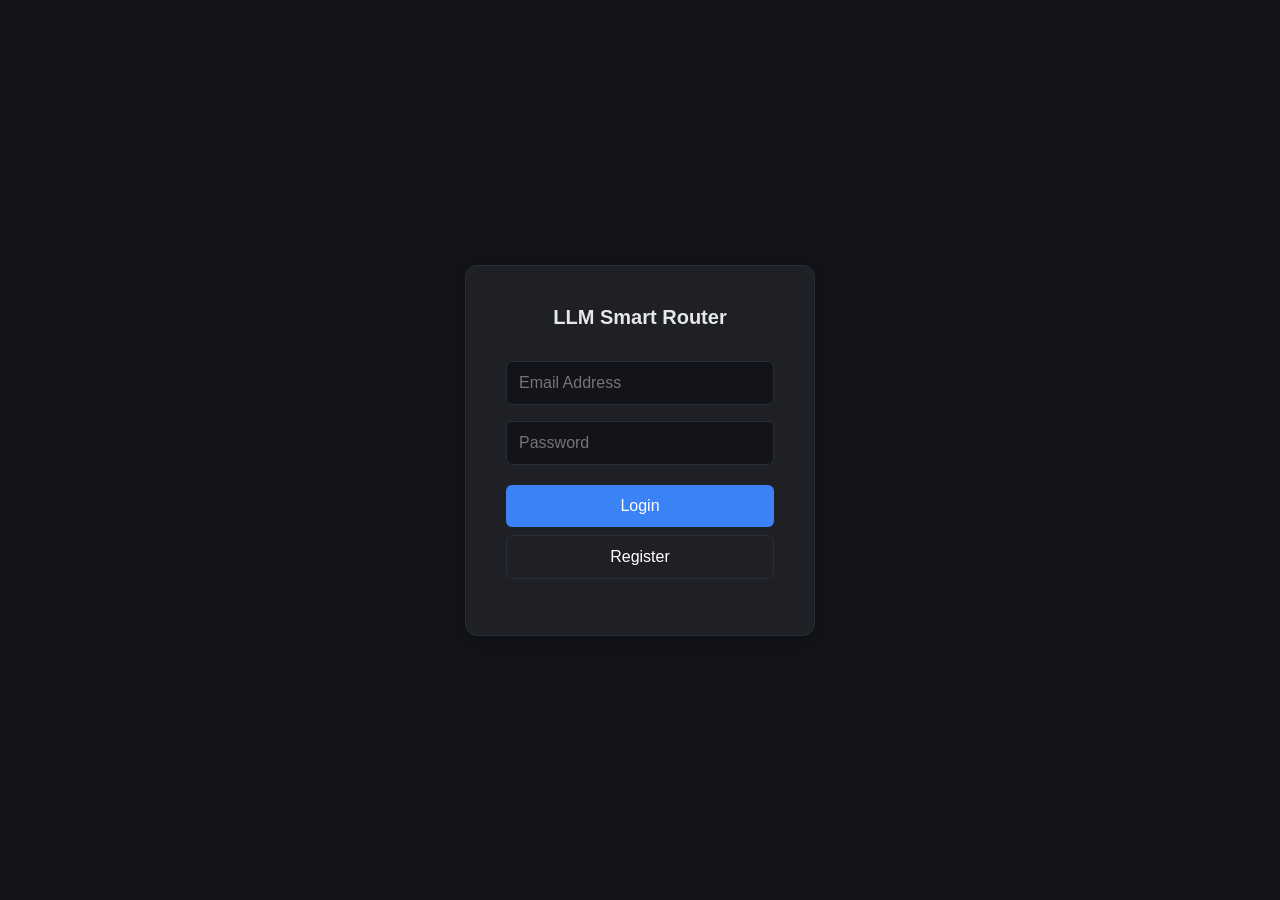
<file: frontend/index.html>
<!DOCTYPE html>
<html lang="en">
<head>
    <meta charset="UTF-8">
    <meta name="viewport" content="width=device-width, initial-scale=1.0">
    <title>Login - LLM Smart Router</title>
    <link rel="stylesheet" href="style.css">
</head>
<body>
    <div class="login-wrapper">
        <div class="login-box">
            <h2>LLM Smart Router</h2>
            <form id="authForm" onsubmit="event.preventDefault();">
                <input type="email" id="email" placeholder="Email Address" required />
                <input type="password" id="password" placeholder="Password" required />
                <button type="button" onclick="handleAuth('/api/auth/login')">Login</button>
                <button type="button" class="secondary" onclick="handleAuth('/api/auth/register')">Register</button>
            </form>
            <p id="message" style="color: var(--error); font-size: 0.9em; margin-top: 1rem;"></p>
        </div>
    </div>

    <script src="config.js"></script>
    <script>
        // Share the same configurable gateway URL as chat.html.
        const BACKEND_URL = (typeof window.API_BASE === "string" ? window.API_BASE : "").replace(/\/+$/, "");

        async function handleAuth(endpoint) {
            const email = document.getElementById('email').value.trim();
            const password = document.getElementById('password').value;
            const msgLabel = document.getElementById('message');
            
            if (!email || !password) {
                msgLabel.style.color = "var(--error)";
                msgLabel.innerText = "Please fill in all fields.";
                return;
            }

            msgLabel.style.color = "var(--muted)";
            msgLabel.innerText = "Processing...";
            
            try {
                const res = await fetch(`${BACKEND_URL}${endpoint}`, {
                    method: 'POST',
                    headers: { 'Content-Type': 'application/json' },
                    body: JSON.stringify({ email, password })
                });
                
                let data;
                try {
                    data = await res.json();
                } catch (e) {
                    data = { detail: `Gateway returned HTTP ${res.status} without valid JSON. Check backend availability.` };
                }
                
                if (res.ok) {
                    if (endpoint.includes('login')) {
                        if (!data.access_token) throw new Error(data.detail || 'Login returned no access token.');
                        localStorage.setItem('token', data.access_token);
                        window.location.href = '/chat.html'; 
                    } else {
                        msgLabel.style.color = "var(--low-text)";
                        msgLabel.innerText = "Registered successfully! You can now log in.";
                    }
                } else {
                    msgLabel.style.color = "var(--error)";
                    msgLabel.innerText = data.detail || 'Authentication failed.';
                }
            } catch (err) {
                console.error("Network error details:", err);
                msgLabel.style.color = "var(--error)";
                msgLabel.innerText = err.message || 'Network error. Check connection or CORS.';
            }
        }
    </script>
</body>
</html>
</file>
<file: frontend/style.css>
:root {
  --bg: #12141a;
  --panel: #1e2025;
  --border: #2a2d35;
  --text: #e5e7eb;
  --muted: #9ca3af;
  --low-bg: #143624;
  --low-text: #4ade80;
  --high-bg: #3f1d1d;
  --high-text: #f87171;
  --accent: #3b82f6;
  --accent-hover: #2563eb;
  --error: #e0555b;
  font-family: -apple-system, BlinkMacSystemFont, "Segoe UI", Roboto, sans-serif;
}

* { box-sizing: border-box; }
body { margin: 0; background: var(--bg); color: var(--text); }

/* --- Login Page Styles --- */
.login-wrapper {
  display: flex; justify-content: center; align-items: center; height: 100vh;
}
.login-box {
  background: var(--panel); padding: 2.5rem; border-radius: 12px; 
  border: 1px solid var(--border); box-shadow: 0 4px 15px rgba(0,0,0,0.3); 
  width: 350px; text-align: center;
}
.login-box h2 { margin-top: 0; margin-bottom: 1.5rem; font-size: 1.25rem; }
.login-box input {
  width: 100%; padding: 12px; margin: 8px 0; border: 1px solid var(--border); 
  border-radius: 6px; background: var(--bg); color: var(--text); font: inherit;
}
.login-box input:focus { outline: 1px solid var(--accent); }
.login-box button {
  width: 100%; padding: 12px; margin-top: 12px; border: none; border-radius: 6px; 
  cursor: pointer; background: var(--accent); color: white; font-weight: 600; font: inherit;
}
.login-box button:hover { background: var(--accent-hover); }
.login-box button.secondary { background: transparent; border: 1px solid var(--border); margin-top: 8px; }
.login-box button.secondary:hover { background: rgba(255,255,255,0.05); }

/* --- Chat App Styles --- */
.app { max-width: 900px; margin: 0 auto; min-height: 100vh; display: flex; flex-direction: column; }

header { 
  display: flex; align-items: center; justify-content: space-between; 
  padding: 16px 24px; border-bottom: 1px solid var(--border); 
}
h1 { font-size: 18px; margin: 0; }
.controls { display: flex; align-items: center; gap: 16px; font-size: 13px; color: var(--text); }
.controls select { 
  background: var(--panel); color: var(--text); border: 1px solid var(--border); 
  border-radius: 6px; padding: 4px 8px; font: inherit;
}
.checkbox { display: flex; align-items: center; gap: 6px; cursor: pointer; }
.status-dot { width: 6px; height: 6px; background-color: var(--low-text); border-radius: 50%; display: inline-block; }

main#thread { flex: 1; overflow-y: auto; padding: 24px; display: flex; flex-direction: column; gap: 20px; }

.msg { display: flex; flex-direction: column; gap: 6px; max-width: 85%; }
.msg.user { align-self: flex-end; align-items: flex-end; }
.msg.assistant { align-self: flex-start; }

.bubble { 
  background: var(--panel); border: 1px solid var(--border); border-radius: 10px; 
  padding: 14px 16px; white-space: pre-wrap; line-height: 1.5; font-size: 0.95rem;
}
.msg.user .bubble { background: #28354f; border: none; }

/* Routing Metadata */
.meta { font-size: 12px; color: var(--muted); display: flex; gap: 10px; align-items: center; }
.tier-badge { padding: 2px 8px; border-radius: 4px; font-weight: 700; font-size: 0.75rem; letter-spacing: .02em; }
.tier-badge.low { background: var(--low-bg); color: var(--low-text); }
.tier-badge.high { background: var(--high-bg); color: var(--high-text); }
.tier-badge.local-rag { background: #153e36; color: #7ee7c1; }
.telemetry { display: flex; flex-wrap: wrap; gap: 6px; font-size: 11px; color: var(--muted); }
.telemetry span { border: 1px solid var(--border); border-radius: 4px; padding: 2px 6px; }
.telemetry .telemetry-hit { color: #7ee7c1; border-color: #276b5b; font-weight: 700; }
.system-status-row { display: flex; flex-wrap: wrap; gap: 12px; justify-content: space-between; padding: 9px 0; border-bottom: 1px solid var(--border); }
.system-status-row strong { font-size: 11px; }
.system-enabled { color: var(--low-text); }
.system-disabled { color: var(--high-text); }
.reasoning { font-size: 11px; color: var(--muted); font-style: italic; white-space: pre-line; margin-top: 4px; }

/* Composer */
.input-area { padding: 16px 24px 24px; background: var(--bg); border-top: 1px solid var(--border); }
form#composer { display: flex; gap: 12px; }
textarea#query { 
  flex: 1; resize: none; background: var(--panel); color: var(--text); 
  border: 1px solid var(--border); border-radius: 8px; padding: 14px; font: inherit; height: 50px;
}
textarea#query:focus { outline: 1px solid var(--border); }
button#send { 
  background: var(--accent); color: white; border: none; border-radius: 8px; 
  padding: 0 24px; font-weight: 600; cursor: pointer; transition: background 0.2s;
}
button#send:hover { background: var(--accent-hover); }
.hint { color: var(--muted); font-size: 11px; margin-top: 12px; text-align: center; }

/* --- Phase 2C: Usage / Admin panels --- */
.icon-btn {
  background: var(--panel); color: var(--text); border: 1px solid var(--border);
  border-radius: 6px; padding: 5px 12px; font: inherit; font-size: 13px; cursor: pointer;
}
.icon-btn:hover { background: rgba(255,255,255,0.05); }

.side-panel {
  margin: 0 24px; background: var(--panel); border: 1px solid var(--border);
  border-radius: 10px; overflow: hidden;
}
.side-panel.hidden { display: none; }
.panel-header {
  display: flex; align-items: center; justify-content: space-between;
  padding: 10px 16px; border-bottom: 1px solid var(--border);
}
.panel-header h3 { margin: 0; font-size: 14px; }
.panel-close {
  background: none; border: none; color: var(--muted); font-size: 18px;
  cursor: pointer; line-height: 1; padding: 0 4px;
}
.panel-close:hover { color: var(--text); }
.panel-body { padding: 16px; font-size: 13px; max-height: 320px; overflow-y: auto; }

.usage-meta { margin: 0 0 12px; color: var(--muted); }
.usage-row { display: flex; justify-content: space-between; margin: 10px 0 4px; }
.usage-unlimited { color: var(--low-text); font-weight: 600; }
.usage-bar { height: 8px; background: var(--bg); border-radius: 4px; overflow: hidden; border: 1px solid var(--border); }
.usage-bar-fill { height: 100%; border-radius: 4px; transition: width 0.3s; }
.usage-bar-fill.ok { background: var(--low-text); }
.usage-bar-fill.warn { background: #facc15; }
.usage-bar-fill.danger { background: var(--high-text); }

.admin-table { width: 100%; border-collapse: collapse; }
.admin-table th { text-align: left; color: var(--muted); font-weight: 600; font-size: 11px;
  text-transform: uppercase; padding: 6px 8px; border-bottom: 1px solid var(--border); }
.admin-table td { padding: 8px; border-bottom: 1px solid var(--border); vertical-align: middle; }
.admin-badge {
  background: var(--high-bg); color: var(--high-text); font-size: 10px; font-weight: 700;
  padding: 1px 6px; border-radius: 4px; margin-left: 4px;
}
.policy-select {
  background: var(--bg); color: var(--text); border: 1px solid var(--border);
  border-radius: 4px; padding: 4px 6px; font: inherit; font-size: 12px;
}
.reassign-btn {
  background: var(--accent); color: white; border: none; border-radius: 4px;
  padding: 4px 10px; font-size: 12px; cursor: pointer; margin-left: 6px;
}
.reassign-btn:hover { background: var(--accent-hover); }
.error-text { color: var(--error); }

/* Markdown Styles Inherited */
.bubble.markdown { white-space: normal; }
.bubble.markdown p { margin: 0.5em 0; }
.bubble.markdown > *:first-child { margin-top: 0; }
.bubble.markdown > *:last-child { margin-bottom: 0; }
.bubble.markdown code { font-family: ui-monospace, Consolas, monospace; font-size: 0.9em; background: rgba(255, 255, 255, 0.08); border-radius: 4px; padding: 0.1em 0.35em; }
.bubble.markdown pre { background: var(--bg); border: 1px solid var(--border); border-radius: 8px; padding: 12px; margin: 0.6em 0; overflow-x: auto; line-height: 1.4; }
.bubble.markdown pre code { background: none; padding: 0; font-size: 0.85em; white-space: pre; }

.source-details { margin-top: 8px; color: var(--muted); font-size: 12px; }
.source-details summary { cursor: pointer; color: var(--text); }
.source-details ul { margin: 6px 0 0; padding-left: 20px; }
.source-details li { margin: 3px 0; overflow-wrap: anywhere; }
</file>
